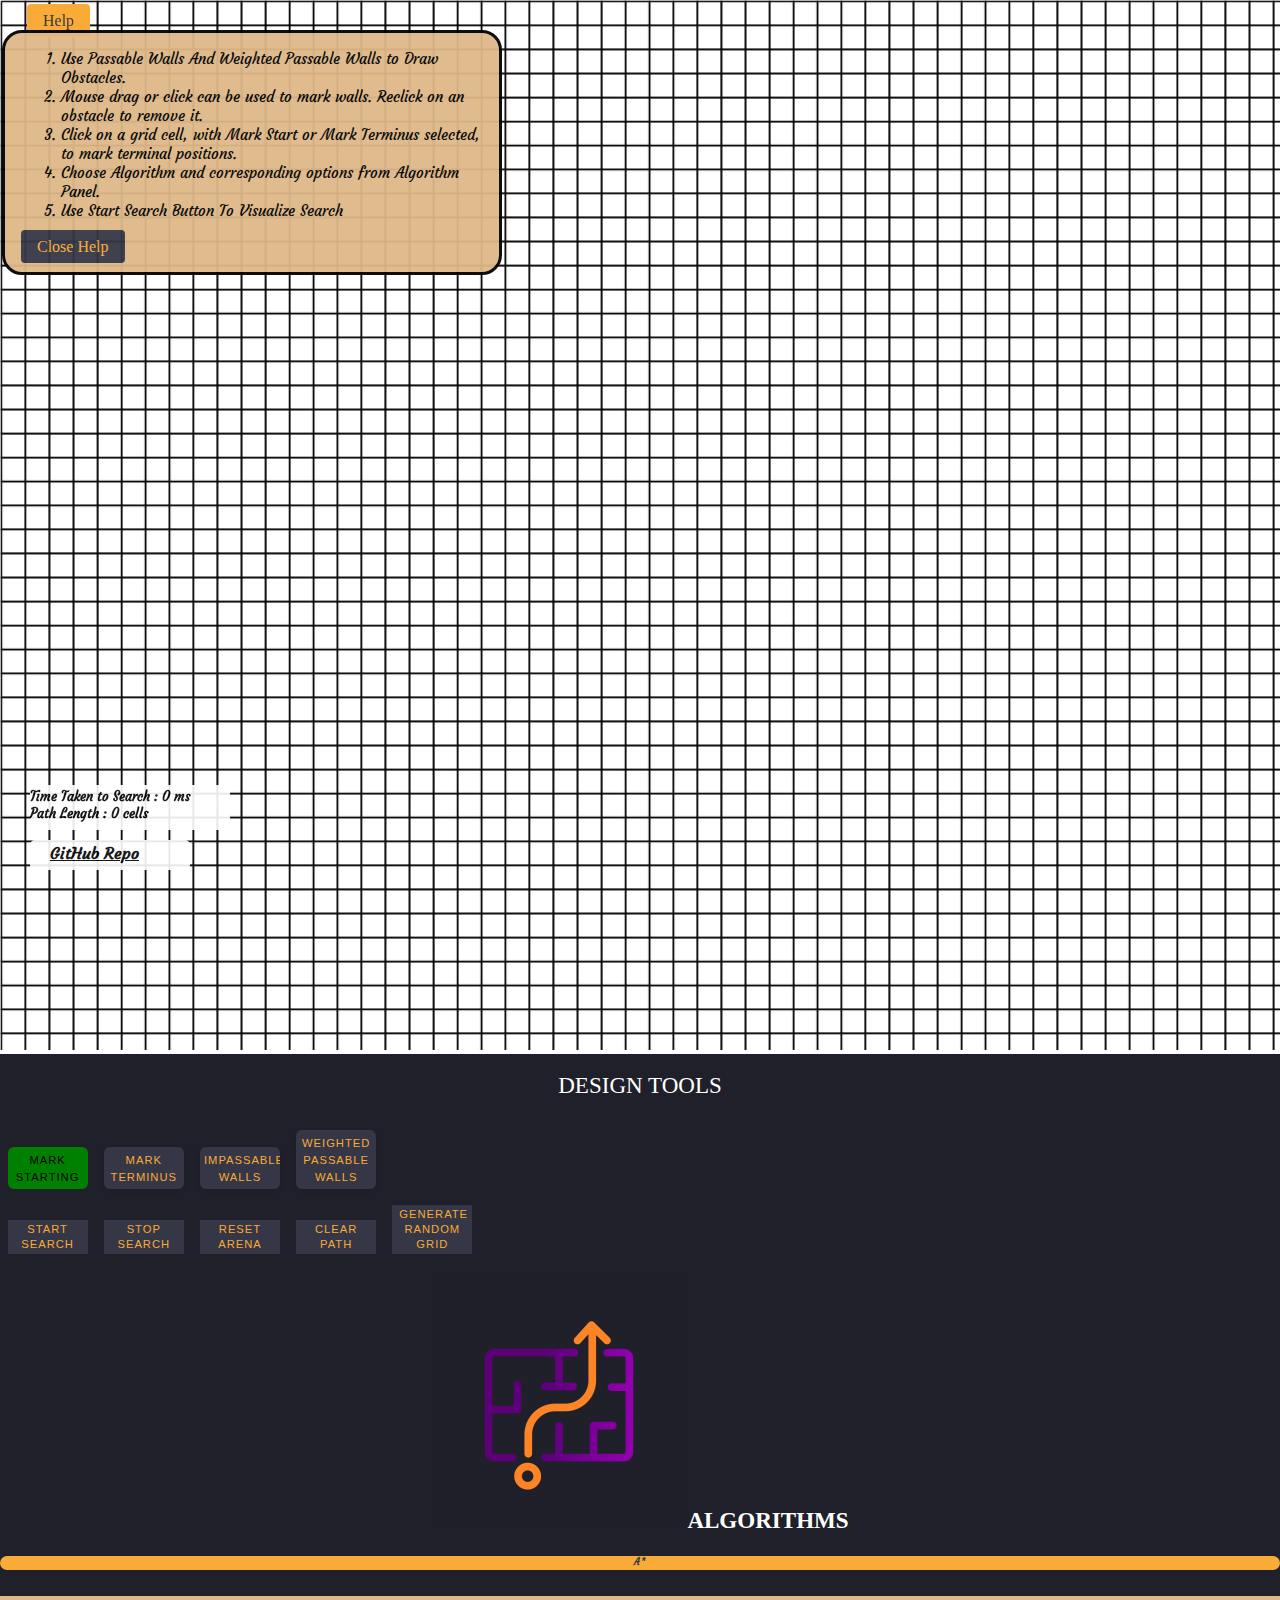
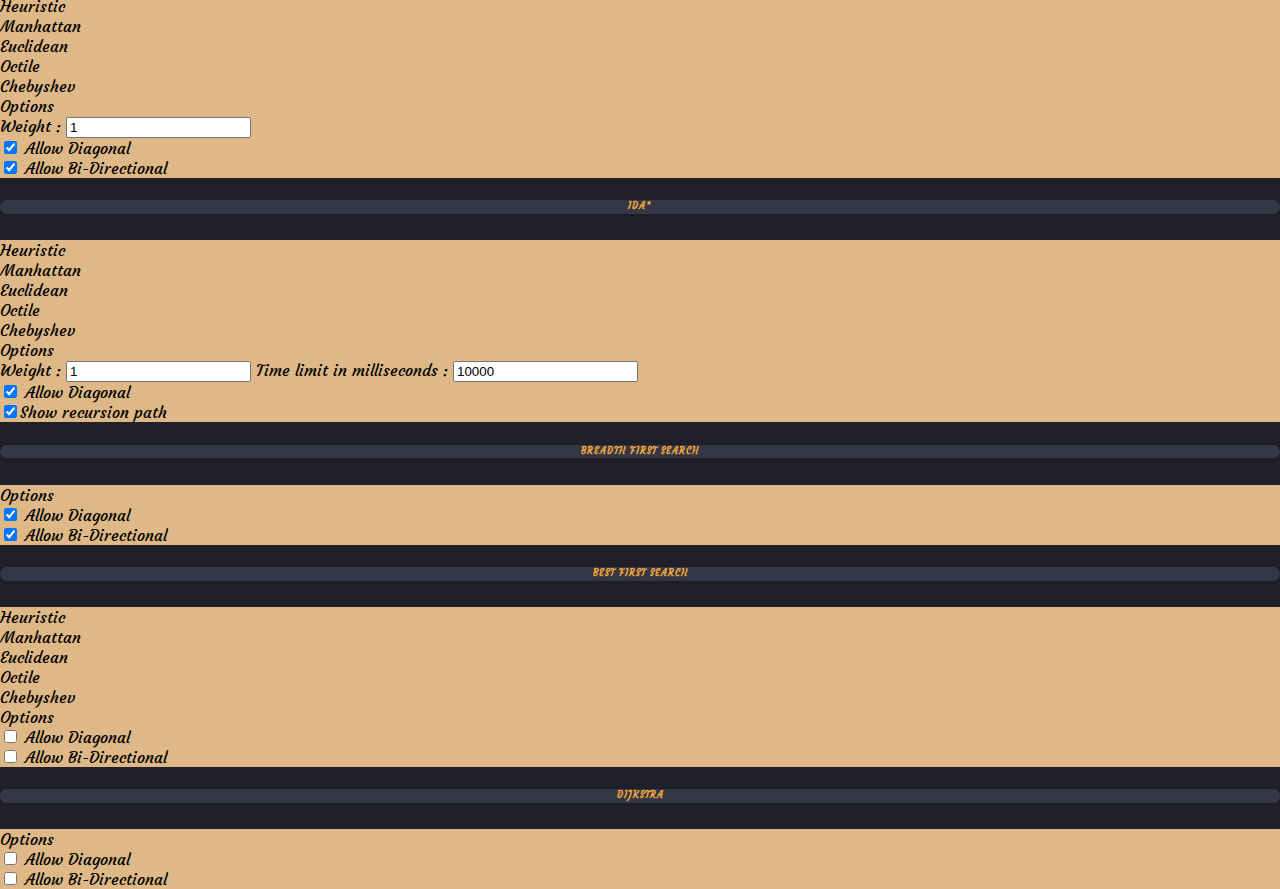
<file: docs/index.html>
<!DOCTYPE html>
<html lang="en">

<head>
	<meta charset="UTF-8">
	<meta name="viewport" content="width = device-width, initial-scale = 1.0">
	<title>Mars Rover Navigator</title>
	<link rel="icon" href="./images/icon.png">
	<link href='https://fonts.googleapis.com/css?family=Courgette' rel='stylesheet'>
	<script src="https://code.jquery.com/jquery-3.5.1.slim.min.js"
		integrity="sha384-DfXdz2htPH0lsSSs5nCTpuj/zy4C+OGpamoFVy38MVBnE+IbbVYUew+OrCXaRkfj"
		crossorigin="anonymous"></script>
	<script src="http://ajax.googleapis.com/ajax/libs/jquery/3.5.1/jquery.min.js"></script>
	<link rel="stylesheet" href="https://stackpath.bootstrapcdn.com/bootstrap/4.5.0/css/bootstrap.min.css"
		integrity="sha384-9aIt2nRpC12Uk9gS9baDl411NQApFmC26EwAOH8WgZl5MYYxFfc+NcPb1dKGj7Sk" crossorigin="anonymous">
	<script src="https://cdn.jsdelivr.net/npm/popper.js@1.16.0/dist/umd/popper.min.js"
		integrity="sha384-Q6E9RHvbIyZFJoft+2mJbHaEWldlvI9IOYy5n3zV9zzTtmI3UksdQRVvoxMfooAo"
		crossorigin="anonymous"></script>
	<script src="https://stackpath.bootstrapcdn.com/bootstrap/4.5.0/js/bootstrap.min.js"
		integrity="sha384-OgVRvuATP1z7JjHLkuOU7Xw704+h835Lr+6QL9UvYjZE3Ipu6Tp75j7Bh/kR0JKI"
		crossorigin="anonymous"></script>
	<link href="./css/style.css" type="text/css" rel="stylesheet">

</head>

<body>
	<header>
		<div class="header">

		</div>
	</header>
	<div class="container-fluid">
		<div class="row">
			<div class="col-sm-9" id="grid-area">
				<canvas draggable="true" id="grid" onclick="markStartEnd(event);" ondrag="markWall(event)"
					onmousedown="markWall(event);">
				</canvas>
			</div>
			<div class="col-sm" id="options">
				<div class="text-center">

				</div>

				<div class="design-tools">
					<div class='Heading'>
						<div class="text-center">
							<p id="tools-head"> DESIGN TOOLS</h2>
						</div>
						
					</div>
					<div class="col-12 pb-1">
						<input class="checkbox-tools" type="radio" id="start" name="blocktype" value="start"
							checked="checked">
						<label class="for-checkbox-tools" for="start">Mark Starting</label>
						<input class="checkbox-tools" type="radio" id="end" name="blocktype" value="end">
						<label class="for-checkbox-tools" for="end">Mark Terminus</label>
						<input class="checkbox-tools" type="radio" id="wall1" name="blocktype" value="wall1">
						<label class="for-checkbox-tools" for="wall1">Impassable Walls</label>
						<input class="checkbox-tools" type="radio" id="wall2" name="blocktype" value="wall2">
						<label class="for-checkbox-tools" for="wall2">Weighted Passable Walls</label>
						<br>
						<button class='btn' onclick="startSearch(event)">START SEARCH</button>
						<button class='btn' onclick="stopSearch(event)" id="stop-search" disabled=true>STOP
							SEARCH</button>
						<button class='btn' onclick="resetGrid(event)">RESET ARENA</button>
						<button class='btn' onclick="clearPath(event)">CLEAR PATH</button>
						<button class='btn' onclick="drawMaze(event)">GENERATE RANDOM GRID</button>
					</div>
				</div>




				<!-- Algorithm Panel Based on Accordion -->

				<div class="algorithm_panel panel" id="algorithms">
					<div class='Heading'>
						<h2 id="tools-head"> <img src="./images/icon.png" style="width: 20%;">ALGORITHMS</h2>
					</div>
					<div class="accordion" id="accordion">
						<div class="card">
							<div class="card-header" id="headingOne">
								<h5 class="mb-0">
									<input class="checkbox-tools-algo" type="radio" data-toggle="collapse"
										data-target="#collapseOne" aria-expanded="true" aria-controls="collapseOne"
										name="algo" id="A-star" value="A-star" checked="true">
									<label for="A-star">A*</label>

								</h5>
							</div>

							<div id="collapseOne" class="collapse show" aria-labelledby="headingOne"
								data-parent="#accordion">
								<div class="card-body">
									Heuristic
									<div class="custom-control custom-radio">
										<input type="radio" class="custom-control-input" id="A-star-manhattan"
											name="A-star-heuristic" value="manhattan" checked>
										<label class="custom-control-label" for="A-star-manhattan">Manhattan</label>
									</div>

									<!-- Group of default radios - option 2 -->
									<div class="custom-control custom-radio">
										<input type="radio" class="custom-control-input" id="A-star-euclidean"
											name="A-star-heuristic" value="euclidean">
										<label class="custom-control-label" for="A-star-euclidean">Euclidean</label>
									</div>

									<!-- Group of default radios - option 3 -->
									<div class="custom-control custom-radio">
										<input type="radio" class="custom-control-input" id="A-star-octile"
											name="A-star-heuristic" value="octile">
										<label class="custom-control-label" for="A-star-octile">Octile</label>
									</div>

									<!-- Group of default radios - option 4 -->
									<div class="custom-control custom-radio">
										<input type="radio" class="custom-control-input" id="A-star-chebyshev"
											name="A-star-heuristic" value="chebyshev">
										<label class="custom-control-label" for="A-star-chebyshev">Chebyshev</label>
									</div>
									Options</br>
									<label for="weight">Weight : </label>
									<input type="number" class="form-control-sm" id="weight" value="1">
									<div class="checkbox">
										<label><input type="checkbox" name="A-diag" id="A-diag" value="" checked> Allow
											Diagonal</label>
									</div>
									<div class="checkbox">
										<label><input type="checkbox" name="A-bi" id="A-bi" value="" checked> Allow
											Bi-Directional</label>
									</div>
								</div>
							</div>
						</div>
						<div class="card">
							<div class="card-header" id="headingTwo">
								<h5 class="mb-0">
									<input class="collapsed checkbox-tools-algo" type="radio" data-toggle="collapse"
										data-target="#collapseTwo" aria-expanded="false" aria-controls="collapseTwo"
										name="algo" id="IDA" value="IDA">
									<label for="IDA">IDA*</label>
								</h5>
							</div>
							<div id="collapseTwo" class="collapse" aria-labelledby="headingTwo"
								data-parent="#accordion">
								<div class="card-body">
									Heuristic
									<form>
										<div class="custom-control custom-radio">
											<input type="radio" class="custom-control-input" id="IDA-star-manhattan"
												name="IDA-star-heuristic" value="manhattan" checked>
											<label class="custom-control-label"
												for="IDA-star-manhattan">Manhattan</label>
										</div>

										<!-- Group of default radios - option 2 -->
										<div class="custom-control custom-radio">
											<input type="radio" class="custom-control-input" id="IDA-star-euclidean"
												name="IDA-star-heuristic" value="euclidean">
											<label class="custom-control-label"
												for="IDA-star-euclidean">Euclidean</label>
										</div>

										<!-- Group of default radios - option 3 -->
										<div class="custom-control custom-radio">

											<input type="radio" class="custom-control-input" id="IDA-star-octile"
												name="IDA-star-heuristic" value="octile">
											<label class="custom-control-label" for="IDA-star-octile">
												Octile
											</label>
										</div>

										<!-- Group of default radios - option 4 -->
										<div class="custom-control custom-radio">
											<input type="radio" class="custom-control-input" id="IDA-star-chebyshev"
												name="IDA-star-heuristic" value="chebyshev">
											<label class="custom-control-label"
												for="IDA-star-chebyshev">Chebyshev</label>
										</div>
									</form>
									Options</br>
									<label for="weight-ida">Weight : </label>
									<input type="number" class="form-control-sm" id="weight-ida" value="1">
									<label for="weight">Time limit in milliseconds : </label>
									<input type="number" class="form-control-sm" id="time" value="10000">
									<div class="checkbox">
										<label><input type="checkbox" name="IDA-diag" id="IDA-diag" value=""
												checked="checked"> Allow
											Diagonal</label>
									</div>
									<div class="checkbox">
										<label><input type="checkbox" name="IDA-rec" id="IDA-rec" value=""
												checked="checked">Show recursion path </label>
									</div>

								</div>
							</div>
						</div>
						<div class="card">
							<div class="card-header" id="headingThree">
								<h5 class="mb-0">
									<input class="collapsed checkbox-tools-algo" type="radio" data-toggle="collapse"
										data-target="#collapseThree" aria-expanded="false" aria-controls="collapseThree"
										id="BreadthFS" name="algo" value="BreadthFS">
									<label for="BreadthFS">Breadth First Search</label>
								</h5>
							</div>
							<div id="collapseThree" class="collapse" aria-labelledby="headingThree"
								data-parent="#accordion">
								<div class="card-body">
									Options
									<div class="checkbox">
										<label><input type="checkbox" name="bfs-diag" id="bfs-diag" value="" checked> Allow
											Diagonal</label>
									</div>
									<div class="checkbox">
										<label><input type="checkbox" name="bfs-bi" id="bfs-bi" value="" checked> Allow
											Bi-Directional</label>
									</div>
								</div>
							</div>
						</div>
						<div class="card">
							<div class="card-header" id="headingFour">
								<h5 class="mb-0">
									<input class="collapsed checkbox-tools-algo" type="radio" data-toggle="collapse"
										data-target="#collapseFour" aria-expanded="false" aria-controls="collapseFour"
										id="BestFS" name="algo" value="BestFS">
									<label for="BestFS">Best First Search</label>
								</h5>
							</div>
							<div id="collapseFour" class="collapse" aria-labelledby="headingFour"
								data-parent="#accordion">
								<div class="card-body">
									Heuristic
									<div class="custom-control custom-radio">
										<input type="radio" class="custom-control-input" id="BestFS-manhattan"
											value="BestFS-manhattan" name="BestFS-heuristic" checked>
										<label class="custom-control-label" for="BestFS-manhattan">Manhattan</label>
									</div>

									<!-- Group of default radios - option 2 -->
									<div class="custom-control custom-radio">
										<input type="radio" class="custom-control-input" id="BestFS-euclidean"
											name="BestFS-heuristic" value="euclidean">
										<label class="custom-control-label" for="BestFS-euclidean">Euclidean</label>
									</div>

									<!-- Group of default radios - option 3 -->
									<div class="custom-control custom-radio">
										<input type="radio" class="custom-control-input" id="BestFS-octile"
											name="BestFS-heuristic" value="octile">
										<label class="custom-control-label" for="BestFS-octile">Octile</label>
									</div>

									<!-- Group of default radios - option 4 -->
									<div class="custom-control custom-radio">
										<input type="radio" class="custom-control-input" id="BestFS-chebyshev"
											name="BestFS-heuristic" value="chebyshev">
										<label class="custom-control-label" for="BestFS-chebyshev">Chebyshev</label>
									</div>
									Options
									<div class="checkbox">
										<label><input type="checkbox" name="BestFS-diag" id="BestFS-diag" value="">
											Allow
											Diagonal</label>
									</div>
									<div class="checkbox">
										<label><input type="checkbox" name="BestFS-bi" id="BestFS-bi" value=""> Allow
											Bi-Directional</label>
									</div>
								</div>
							</div>
						</div>
						<div class="card">
							<div class="card-header" id="headingFive">
								<h5 class="mb-0">
									<input class="collapsed checkbox-tools-algo" type="radio" data-toggle="collapse"
										data-target="#collapseFive" aria-expanded="false" aria-controls="collapseFive"
										id="Dijkstra" name="algo" value="Dijkstra">
									<label for="Dijkstra">Dijkstra</label>
								</h5>
							</div>
							<div id="collapseFive" class="collapse" aria-labelledby="headingFive"
								data-parent="#accordion">
								<div class="card-body">
									Options
									<div class="checkbox">
										<label><input type="checkbox" name="dijkstra-diag" id="dijkstra-diag" value="">
											Allow
											Diagonal</label>
									</div>
									<div class="checkbox">
										<label><input type="checkbox" name="dijkstra-bi" id="dijkstra-bi" value="">
											Allow
											Bi-Directional</label>
									</div>
								</div>
							</div>
						</div>
						
					</div>
				</div>
			</div>
		</div>
	</div>
	<footer class="modal-footer">
		<div class="container ontop" id="Stats">
			<div class="row">
				<p id="stats">Time Taken to Search : <span id="search-time">0</span> ms
				<br>Path Length : <span id="path-length">0</span> cells</p>
			</div>
		</div>
		<div class="container ontop" id="gitHub-link">
			<div class="row">
				<div class="col-xs-6">
					<p id="git">
						<a href="https://github.com/shobhit907/mars-rover-navigator">GitHub Repo</a>
					</p>
				</div>
			</div>
		</div>
	</footer>
	<div class="container ontop" id="guide">
		<div class="row">
			<div class="col-xs-6">
				<input type="checkbox" id="toggle" checked>
				<label for="toggle" id="guide-1">Help</label>
				<dialog>
					<p>
					<ol id="guide-dialog">
						<li>Use Passable Walls And Weighted Passable Walls to Draw Obstacles.</li>
						<li>Mouse drag or click can be used to mark walls. Reclick on an obstacle to remove it.</li>
						<li>Click on a grid cell, with Mark Start or Mark Terminus selected, to mark terminal positions.
						</li>
						<li>Choose Algorithm and corresponding options from Algorithm Panel.</li>
						<li>Use Start Search Button To Visualize Search</li>
					</ol>
					</p>
					<label for="toggle" id="guide-1">Close Help</label>
				</dialog>
			</div>
		</div>
	</div>


	<script type="text/javascript" src="./js/grid_info.js"></script>
	<script type="text/javascript" src="./js/generate_maze.js"></script>
	<script type="text/javascript" src="./algorithms/heap.js"></script>
	<script type="text/javascript" src="./algorithms/genericAStar.js"></script>
	<script type="text/javascript" src="./algorithms/AStar.js"></script>
	<script type="text/javascript" src="./algorithms/BestFS.js"></script>
	<script type="text/javascript" src="./algorithms/dijkstra.js"></script>
	<script type="text/javascript" src="./js/render_grid.js"></script>
	<script type="text/javascript" src="./js/plot_path.js"></script>
	<script type="text/javascript" src="./algorithms/Pathfinding.js"></script>
	<script type="text/javascript" src="./algorithms/idastar.js"></script>
	<script type="text/javascript" src="./algorithms/BreadthFS.js"></script>
	
</body>

</html>
</file>
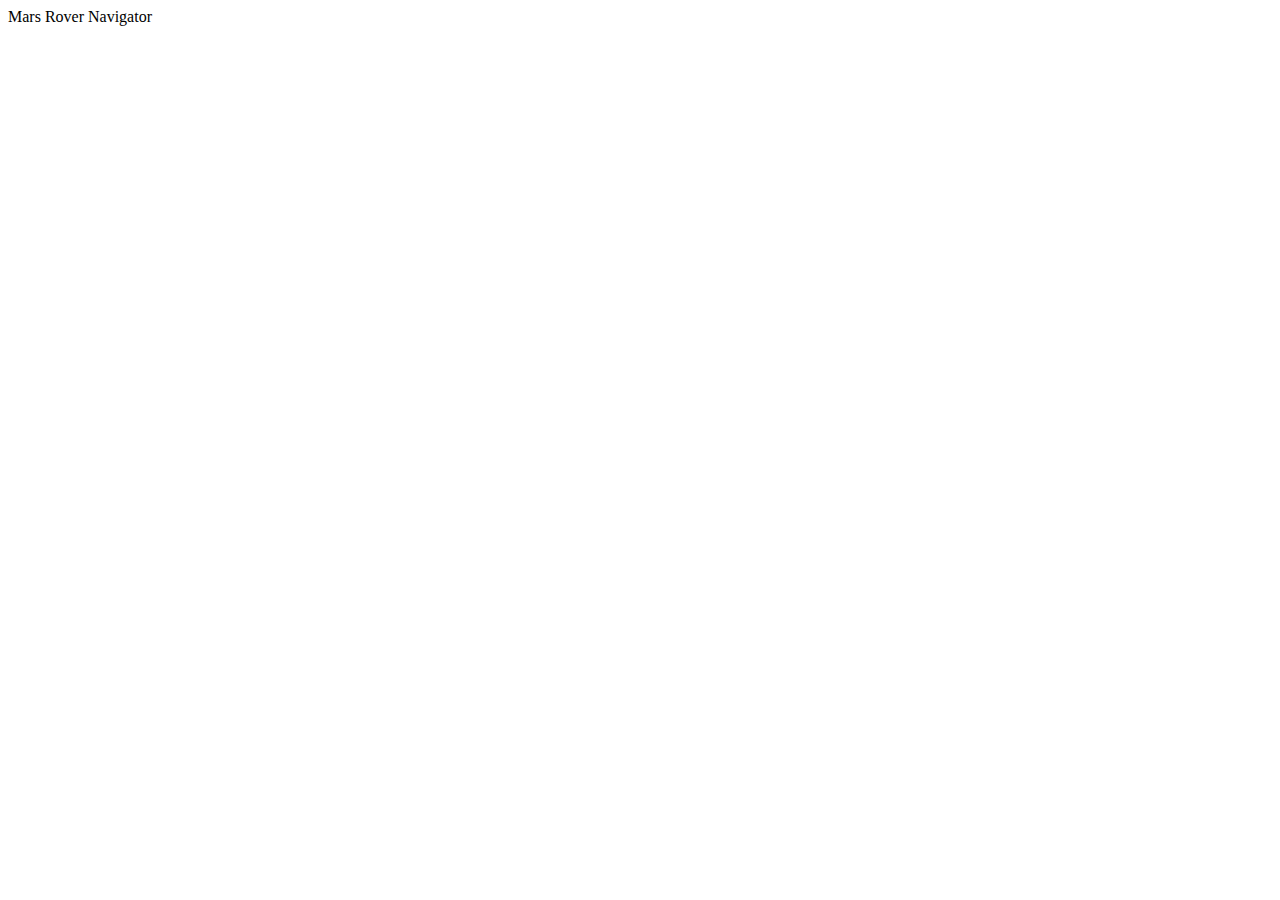
<file: gui/index.html>
<!DOCTYPE html>
<html lang="en">

<head>
	<meta charset="UTF-8">
	<meta name="viewport" content="width = device-width, initial-scale = 1.0">
	<title>Mars Rover Navigator</title>
	<link rel="stylesheet" href="https://stackpath.bootstrapcdn.com/bootstrap/4.5.0/css/bootstrap.min.css" integrity="sha384-9aIt2nRpC12Uk9gS9baDl411NQApFmC26EwAOH8WgZl5MYYxFfc+NcPb1dKGj7Sk" crossorigin="anonymous">
	<link href="css/style.css">
</head>

<body>
<header>

</header>
	<div class="container">
		Mars Rover Navigator
	</div>
	<script src="https://code.jquery.com/jquery-3.5.1.slim.min.js" integrity="sha384-DfXdz2htPH0lsSSs5nCTpuj/zy4C+OGpamoFVy38MVBnE+IbbVYUew+OrCXaRkfj" crossorigin="anonymous"></script>
	<script src="https://cdn.jsdelivr.net/npm/popper.js@1.16.0/dist/umd/popper.min.js" integrity="sha384-Q6E9RHvbIyZFJoft+2mJbHaEWldlvI9IOYy5n3zV9zzTtmI3UksdQRVvoxMfooAo" crossorigin="anonymous"></script>
	<script src="https://stackpath.bootstrapcdn.com/bootstrap/4.5.0/js/bootstrap.min.js" integrity="sha384-OgVRvuATP1z7JjHLkuOU7Xw704+h835Lr+6QL9UvYjZE3Ipu6Tp75j7Bh/kR0JKI" crossorigin="anonymous"></script>
</body>

</html>
</file>
<file: docs/css/style.css>
* {
	box-sizing: border-box;
}

body {
    font-family: 'Courgette';
}

html,
body,
.container-fluid,
.row {
	height: 100%;
	margin: 0px;
	padding: 0px;
		/* background-color: #dde66e; */
	user-select: none;
}

#grid-area {
	/*	background-color: #69a9ea;*/
	/* height: 100%;
	width: 100%; */
	padding: 0px;
	overflow-x: hidden;
	overflow-y: visible;
}

#grid {
	height: inherit;
}


#options {
	background-color: var(--dark-blue);
}


[type="radio"]:checked,
[type="radio"]:not(:checked){
	position: absolute;
	left: -9999px;
	width: 0;
	height: 0;
	visibility: hidden;
	width: auto;
}

.for-checkbox-tools,.btn{
	font-family: 'Segoe UI', Tahoma, Geneva, Verdana, sans-serif;
}

.col-sm .checkbox-tools:checked + label,
.col-sm .checkbox-tools:not(:checked) + label{
	position: relative;
	display: inline-block;
	padding: 4px;
	padding-top: 5px;
	width: 28%;
	min-width: 70px;
	max-width: 80px;
	height: 10%;
	font-size: 70%;
	line-height: 150%;
	letter-spacing: 1px;
	margin: 0 auto;
	margin-left: 0.35rem;
	margin-right: 0.35rem;
	margin-top: 0.5rem;
	text-align: center;
	border-radius: 6px;
	overflow: hidden;
	cursor: pointer;
	text-transform: uppercase;
	color: var(--yellow);
	-webkit-transition: all 100ms linear;
	transition: all 100ms linear; 
}
.checkbox-tools:not(:checked) + label{
	background-color: var(--dark-light);
	box-shadow: 0 2px 4px 0 rgba(0, 0, 0, 0.1);
}


.col-sm #tools-head{
	color: white;
	text-align: center;
	margin-top: 1rem;
	width: 100%;
	font-size: 1.8vw;
	font-family: 'URW Chancery L', cursive;
	/* font-family: 'Hammersmith One'; */
}

#start:checked + label{
	background-color: green;
	color: black;
}

#end:checked + label{
	background-color: red;
	color: black;
}

#wall1:checked + label{
	background-color: black;
	color: white;
}

#wall2:checked + label{
	background-color: var(--grey);
	color: black;
}

#A-star:checked + label,
#IDA:checked + label,
#BreadthFS:checked + label,
#BestFS:checked + label,
#Ortho:checked + label,
#trace:checked + label,
#Dijkstra:checked + label,
#JumpPoint:checked + label{
	background-color: var(--yellow);
	color: var(--dark-light);
}

/* .checkbox-tools:checked + label{
	background-color: var(--white);
	box-shadow: 0 8px 16px 0 rgba(0, 0, 0, 0.2);
} */
.checkbox-tools:not(:checked) + label:hover{
	-webkit-transform: scale(1.1);
	box-shadow: 0 8px 16px 0 rgba(0, 0, 0, 0.2);
}
.checkbox-tools:checked + label::before,
.checkbox-tools:not(:checked) + label::before{
	position: absolute;
	content: '';
	top: 0;
	left: 0;
	width: 100%; 
	height: 100%;
	border-radius: 4px;
	background-color: var(--dark-light);
	/* background-image: linear-gradient(298deg, var(--red), var(--yellow)); */
	z-index: -1;
}
.checkbox-tools:checked + label .uil,
.checkbox-tools:not(:checked) + label .uil{
	font-size: 24px;
	line-height: 24px;
	display: block;
	padding-bottom: 10px;
}

:root {
	--white: #ffffff;
	--light: #f0eff3;
	--black: #000000;
	--dark-blue: #1f2029;
	--dark-light: #353746;
	--red: #da2c4d;
	--yellow: #f8ab37;
	--grey: #aeafb6;
}

.btn{
	margin-top: 1em;
	border: solid 1px var(--dark-light);
	height: 10%;
	width: 28%;
	min-width: 70px;
	max-width: 80px;
	margin-left: 0.35rem;
	margin-right: 0.35rem;
	justify-content: center;
	background: var(--dark-light);
	transition: all .5 ease;
	font-size: 70%;
	line-height: 135%;
	letter-spacing: 1px;
	color: var(--yellow);
	outline: none;
}

.btn:hover {
	background-color: var(--light);
	border: var(--light);
}

*:focus{
	outline: var(--dark-light);
}

.design-tools {
	/* border: solid 1px var(--white); */
	padding: 2px;
}

.checkbox-tools-algo:checked + label,
.checkbox-tools-algo:not(:checked) + label{
	position: relative;
	display: inline-block;
	/* padding: 4px;
	padding-top: 5px; */
	width: 100%;
	height: 100%;
	font-size: 70%;
	line-height: 150%;
	letter-spacing: 1px;
	/* margin: 0 auto; */
	/* margin-left: 0.35rem;
	margin-right: 0.35rem;
	margin-top: 0.5rem; */
	text-align: center;
	border-radius: 1.6rem;
	overflow: hidden;
	cursor: pointer;
	text-transform: uppercase;
	color: var(--yellow);
	-webkit-transition: all 80ms linear;
	transition: all 80ms linear; 
}
.checkbox-tools-algo:not(:checked) + label{
	background-color: var(--dark-light);
	box-shadow: 0 2px 4px 0 rgba(0, 0, 0, 0.1);
}
.checkbox-tools-algo:not(:checked) + label:hover{
	-webkit-transform: scale(1.3);
	box-shadow: 0 8px 16px 0 rgba(0, 0, 0, 0.2);
}
.checkbox-tools-algo:checked + label::before,
.checkbox-tools-algo:not(:checked) + label::before{
	position: absolute;
	content: '';
	top: 0;
	left: 0;
	width: 100%; 
	height: 100%;
	border-radius: 4px;
	background-color: var(--dark-light);
	/* background-image: linear-gradient(298deg, var(--red), var(--yellow)); */
	z-index: -1;
}
.checkbox-tools-algo:checked + label .uil,
.checkbox-tools-algo:not(:checked) + label .uil{
	font-size: 24px;
	line-height: 24px;
	display: block;
	padding-bottom: 10px;
}


#accordion{
	color: black;
}

.collapsed{
	color: blue;
	background-color: burlywood;
	width: 100%;
}

.card-header{
	background-color: var(--dark-blue);
	height: 2.5rem;
}

.card-body{
	background-color: burlywood;
}

.card{
	border: none;
}

.col-sm{
	overflow: auto;
}

.first {
    height: 200px;
    background-color: #ddd;
}
#Stats {
	height: 45px;
	width: 200px;
    background-color: white;
    position: fixed;
	bottom: 70px;
	left: 30px;
	opacity: 0.9;
	color: black;
	border-radius: 5px;
}

#gitHub-link{
	height: 30px;
	width: 160px;
    background-color: white;
    position: fixed;
	bottom: 30px;
	left: 30px;
	opacity: 0.9;
	color: black;
	border-radius: 5px;
}

#stats{
	margin-top: 3px;
	color: black;
	font-size: 13px;
	font-weight: var(--black);
	font-weight: bold;
}

#git{
	margin-top: 3px;
	margin-left: 20px;
}

a{
	color: var(--black);
	font-weight: bold;
}


#toggle{
	visibility: hidden;
	opacity: 0;
	position: relative;
	z-index: -1;
  }
  
  #toggle:checked ~ dialog {
	display: block;
  }
  
  #guide-1{
	background: var(--dark-light);
	color: var(--yellow);
	padding: .5em 1em;
	border-radius: 4px;
	border-color: var(--black);
	user-select: none;
	font-family: serif;
  }

 #toggle:checked + #guide-1{
	  background-color: var(--yellow);
	  color: var(--dark-light);
  }

  #guide-1:hover{
	cursor: pointer;
  }

  @keyframes appear {
	0%{
	  opacity: 0;
	  transform: translateY(-10px);
	}
  }
  
  dialog{
	animation: appear 150ms ease-in 1;
	max-width: 500px;
	position: relative;
	background-color: burlywood;
	border-radius: 20px;
	opacity: 0.95;
	padding-top: 0px;
  }

  #guide{
	  position: fixed;
	  top: 10px;
	  left: 2px;
  }

  #guide-dialog{
	  font-size: 15px;
  }
</file>
<file: gui/css/style.css>
*{
	box-sizing: border-box;
}
</file>
